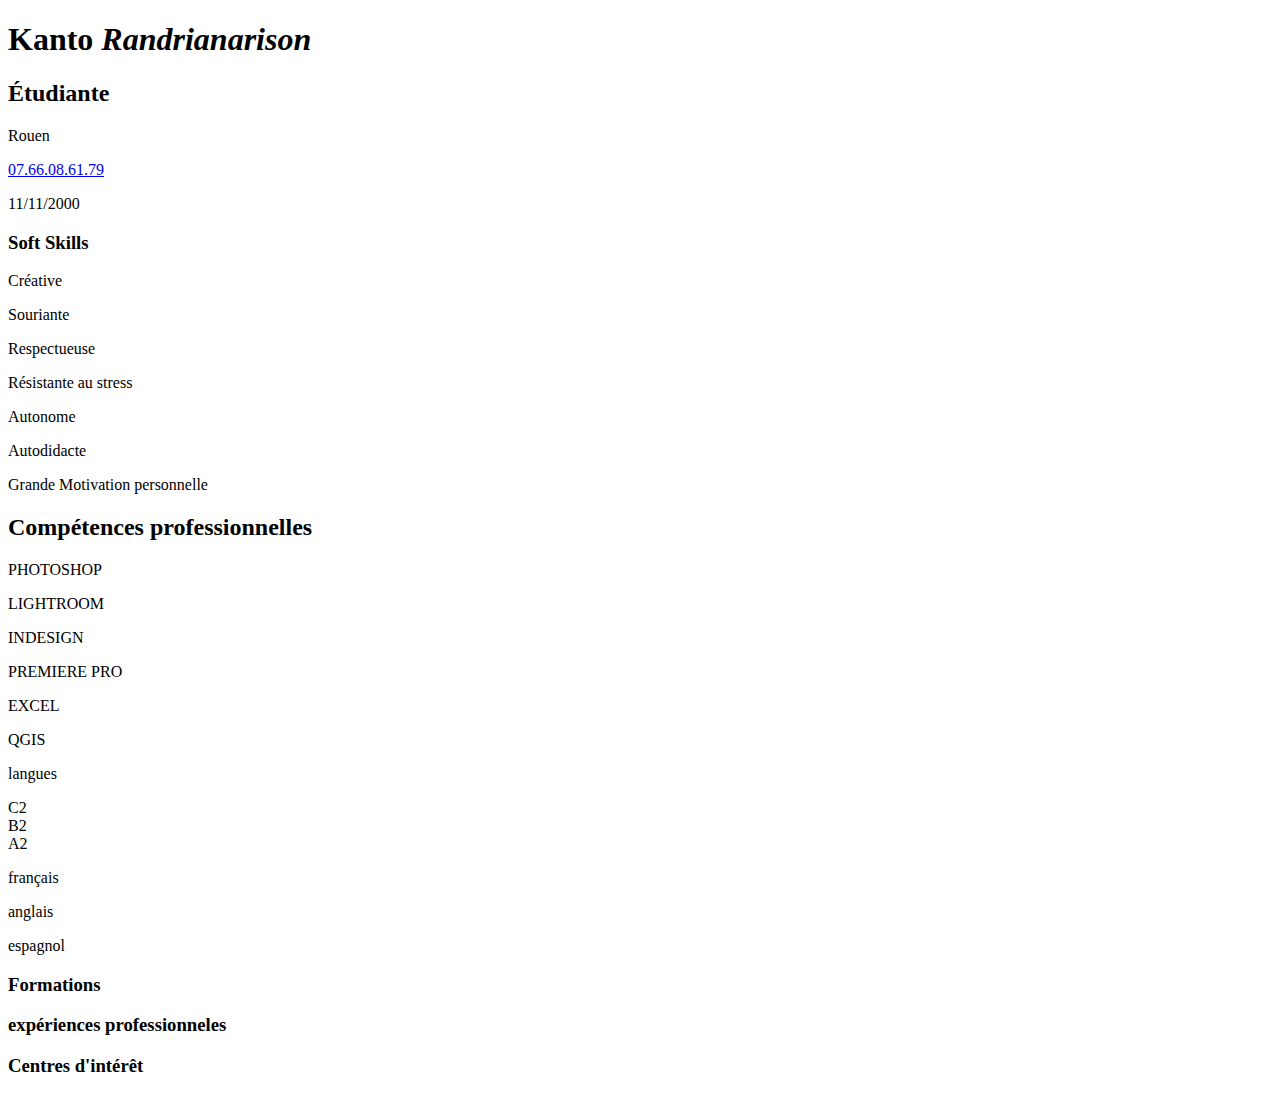
<file: testindex.html>
<!DOCTYPE html>
<html>
<head>
<title>Kanto Randrianarison</title>

<meta charset="UTF-8">
</head>

<body>
<header>
    <h1>Kanto <em>Randrianarison</em></h1>
    <h2>Étudiante</h2>
</header>
<main>
    <div class="gauche"> <!-- premier rectangle gris à gauche -->
        <!--mettre la div de la photo-->
        <p>Rouen</p>
        <p><a href="tel:0766086179">07.66.08.61.79</a></p>
        <p><a href="mailto:k.rdransn@gmail.com"></a></p>
        <p>11/11/2000</p>
        <!--ajouter le svg linkedin et le lien-->

        <h3>Soft Skills</h3>
            <p class="soft_skills">Créative</p>
            <p class="soft_skills">Souriante</p>
            <p class="soft_skills">Respectueuse</p>
            <p class="soft_skills">Résistante au stress</p>
            <p class="soft_skills">Autonome</p>
            <p class="soft_skills">Autodidacte</p>
            <p class="soft_skills">Grande Motivation personnelle</p>
        
        

        <h2>Compétences professionnelles</h2>

            <p class="compétences">PHOTOSHOP</p>
            <div class="case1">
                <div class="case1_color"></div>
            </div>    
            <p class="compétences">LIGHTROOM</p>
            <div class="case2">
                <div class="case2_color"></div>
            </div> 
            <p class="compétences">INDESIGN</p>
            <div class="case3">
                <div class="case3_color"></div>
            </div> 
            <p class="compétences">PREMIERE PRO</p>
            <div class="case4">
                <div class="case4_color"></div>
            </div> 
            <p class="compétences">EXCEL</p>
            <div class="case5">
                <div class="case5_color"></div>
            </div> 
            <p class="compétences">QGIS</p>
            <div class="case6">
                <div class="case6_color"></div>
            </div> 

            <p class="langues">langues</p>
            <div class="rond1_langues">C2
                <div class="rond1_langues_color"></div>
            </div>
            <div class="rond2_langues">B2
                <div class="rond2_langues_color"></div>
            </div>
            <div class="rond3_langues">A2
                <div class="rond3_langues_color"></div>
            </div>
            <p class="la_langue">français</p>
            <p class="la_langue">anglais</p>
            <p class="la_langue">espagnol</p>

        

    </div>
    <div class="droit"> <!-- deuxième rectangle gris à droite -->
        <h3>Formations</h3>
        
        <h3>expériences professionneles</h3>
        <h3>Centres d'intérêt</h3>
    </div>

</main>
</body>

</html>
</file>
